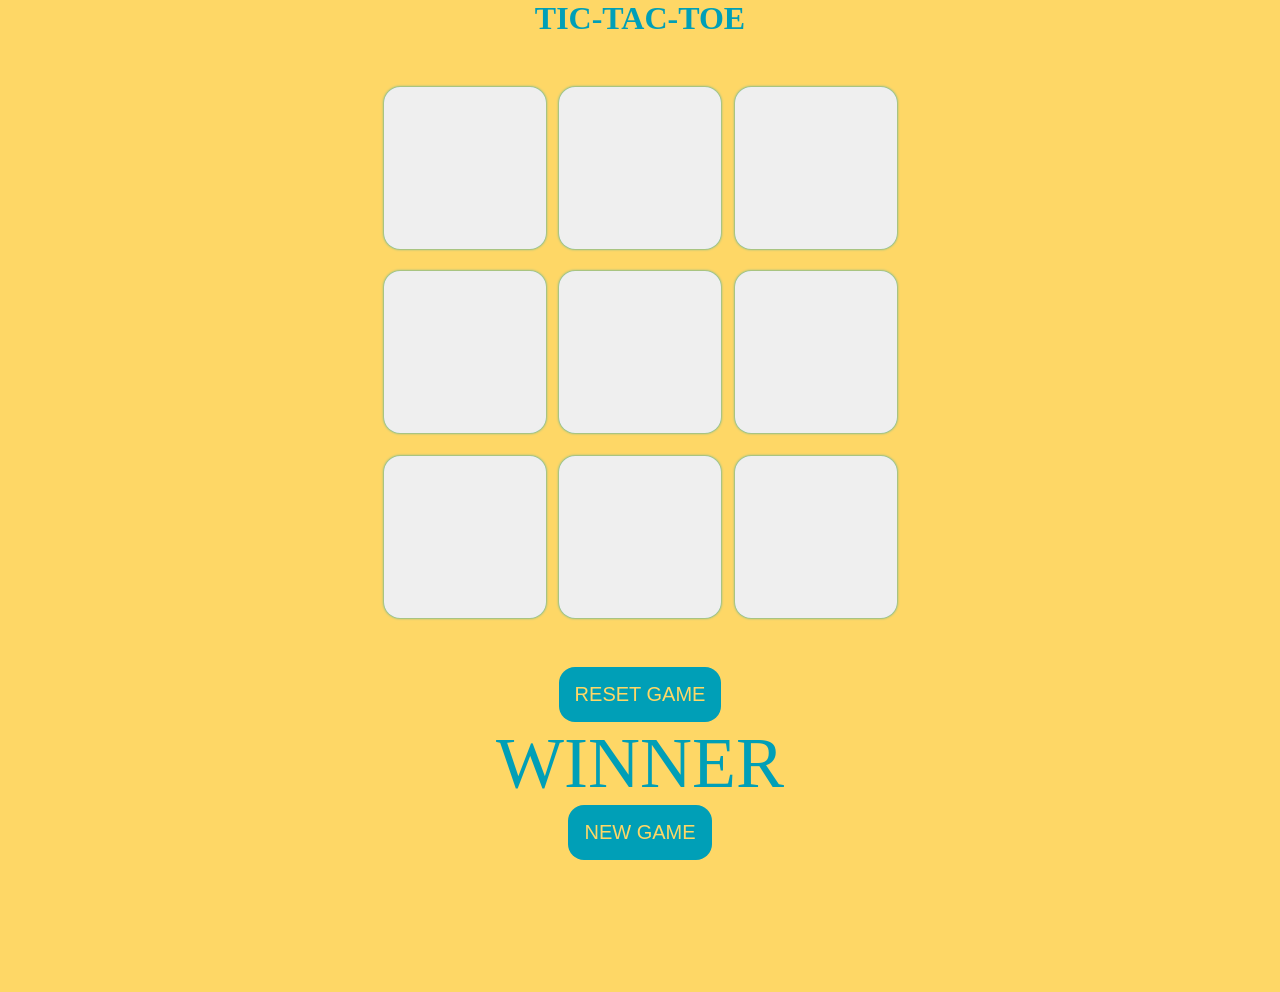
<file: index.html>
<!DOCTYPE html>
<html lang="en">
<head>
    <meta charset="UTF-8">
    <meta name="viewport" content="width=device-width, initial-scale=1.0">
    <title>TIC-TAC-TOE--TATHAGATA</title>
    <link rel="stylesheet" href="style.css">
</head>
<body>

   
    
    <main>
        <h1>TIC-TAC-TOE</h1>
        <div class="container">
            <div class="game">

                <button class="box"></button>
                <button class="box"></button>
                <button class="box"></button>
                <button class="box"></button>
                <button class="box"></button>
                <button class="box"></button>
                <button class="box"></button>
                <button class="box"></button>
                <button class="box"></button>

            </div>
        </div>

        <button id="rb">RESET GAME</button>
    </main>
     <div class="msg-container">
        <p id="msg">WINNER</p>
        <button id="ng">NEW GAME</button>
    </div>

    <script src="script.js"></script>
    
</body>
</html>
</file>
<file: style.css>
*{
    margin: 0px;
    padding: 0px;
}
h1{
    color: #009FB7;
}

body{
    background-color:#FED766;
    text-align:center;
}

.container{
    height:70vh;
    display:flex;
    justify-content: center;
    align-items:center;
    

}

.game{
    height:60vmin;
    width:60vmin;
    display:flex;
    flex-wrap: wrap;
    justify-content: center;
    align-items:center;
    gap: 1.5vmin;

}

.box{

    height:18vmin;
    width:18vmin; 
    border-radius:1rem;
    border:none;
    box-shadow: 0 0 0.3vmin#009FB7;
    color: #009FB7;

}
#rb{

    padding:1rem;
    font-size:1.25rem;
    border-radius: 1rem;
    background-color: #009FB7;
    color:#FED766;
    border: none;

}

#msg{

    color:#009FB7;
    font-size:8vmin;
    display:hide;
}

.msg-container{

    height:30vmin;
}
#ng{

    padding:1rem;
    font-size:1.25rem;
    border-radius: 1rem;
    background-color: #009FB7;
    color:#FED766;
    border: none;
}
</file>
<file: style_pro.css>
*{
    margin: 0px;
    padding: 0px;
}
h1{
    color: #009FB7;
}

body{
    background-color:#FED766;
    text-align:center;
}

.container{
    height:70vh;
    display:flex;
    justify-content: center;
    align-items:center;
    

}

.game{
    height:60vmin;
    width:60vmin;
    display:flex;
    flex-wrap: wrap;
    justify-content: center;
    align-items:center;
    gap: 1.5vmin;

}

.box{

    height:18vmin;
    width:18vmin; 
    border-radius:1rem;
    border:none;
    box-shadow: 0 0 0.3vmin#009FB7;
    color: #009FB7;

}
#rb{

    padding:1rem;
    font-size:1.25rem;
    border-radius: 1rem;
    background-color: #009FB7;
    color:#FED766;
    border: none;

}

#msg{

    color:#009FB7;
    font-size:8vmin;
    display:hide;
}

.msg-container{

    height:30vmin;
}
#ng{

    padding:1rem;
    font-size:1.25rem;
    border-radius: 1rem;
    background-color: #009FB7;
    color:#FED766;
    border: none;
}
</file>
